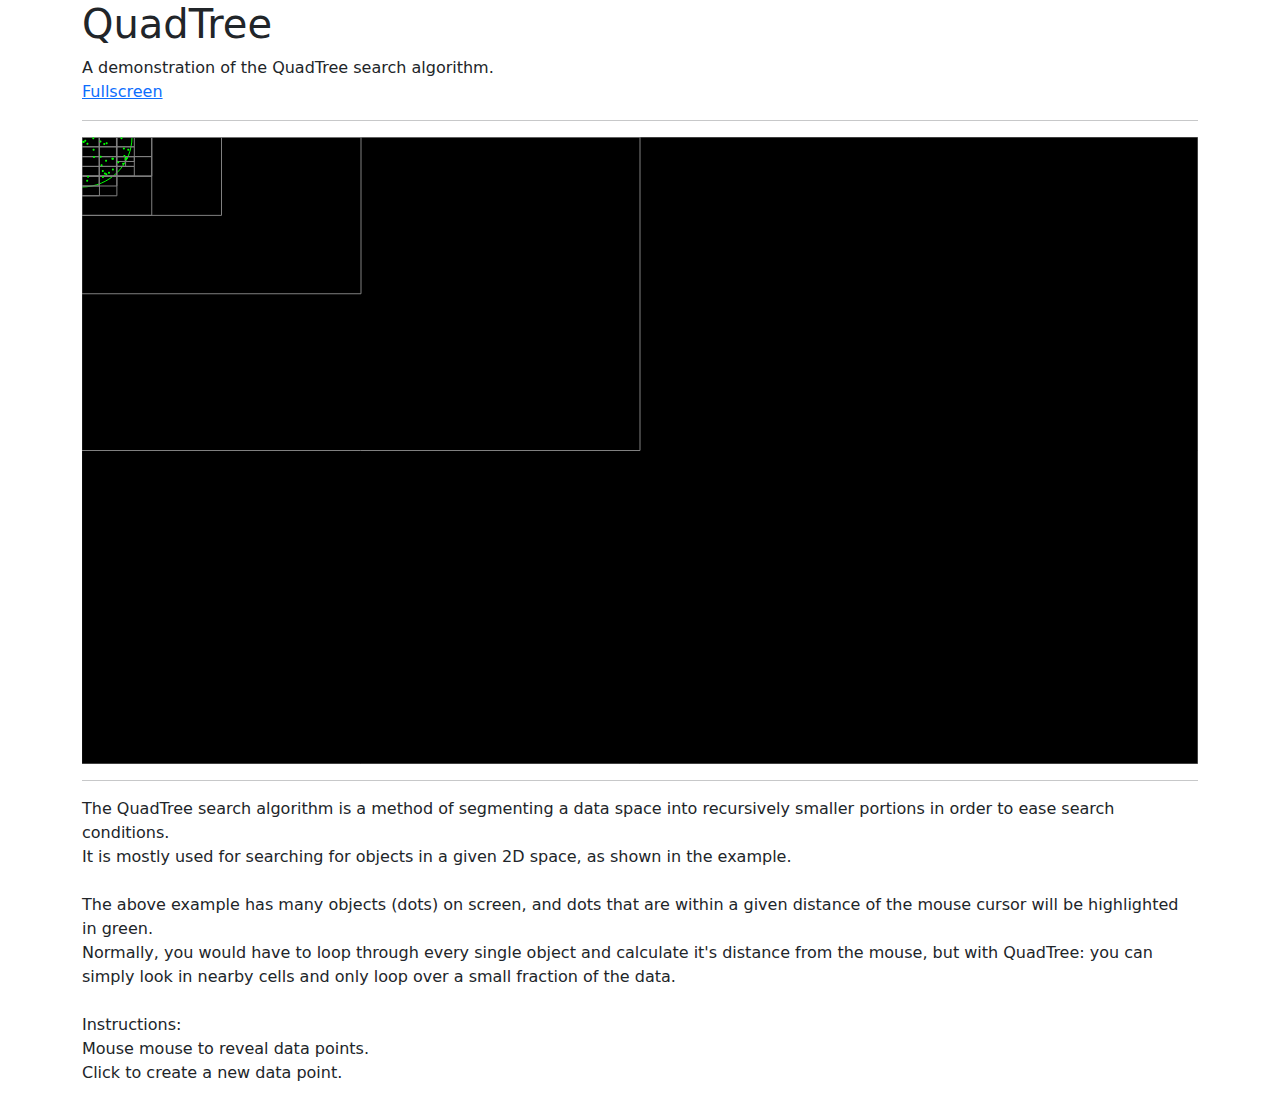
<file: index.html>
<!DOCTYPE html>
<html>
    <head>
        <title>rangicus/quadtree</title>

        <link rel="stylesheet" href="lib/bootstrap.min.css">
        <link rel="stylesheet" href="interface.css">
    </head>
    <body>
        <div class="container">
            <h1>QuadTree</h1>
            <p>
                A demonstration of the QuadTree search algorithm. <br>
                <a href="./fullscreen">Fullscreen</a>
            </p>
            <hr>

            <div id="container">
                <iframe src="./fullscreen/" id="canvas" frameborder="0"></iframe>
            </div>

            <hr>
            <p>
                The QuadTree search algorithm is a method of segmenting a data space into recursively smaller portions in order to ease search conditions. <br>
                It is mostly used for searching for objects in a given 2D space, as shown in the example. <br>
                <br>
                The above example has many objects (dots) on screen, and dots that are within a given distance of the mouse cursor will be highlighted in green. <br>
                Normally, you would have to loop through every single object and calculate it's distance from the mouse, but with QuadTree: you can simply look in nearby cells and only loop over a small fraction of the data. <br>
                <br>
                Instructions: <br>
                Mouse mouse to reveal data points. <br>
                Click to create a new data point.
            </p>
        </div>

        <script src="lib/jquery-3.5.1.min.js"></script>
        <script src="lib/p5.min.js"></script>
        <script src="main.js"></script>
    </body>
</html>
</file>
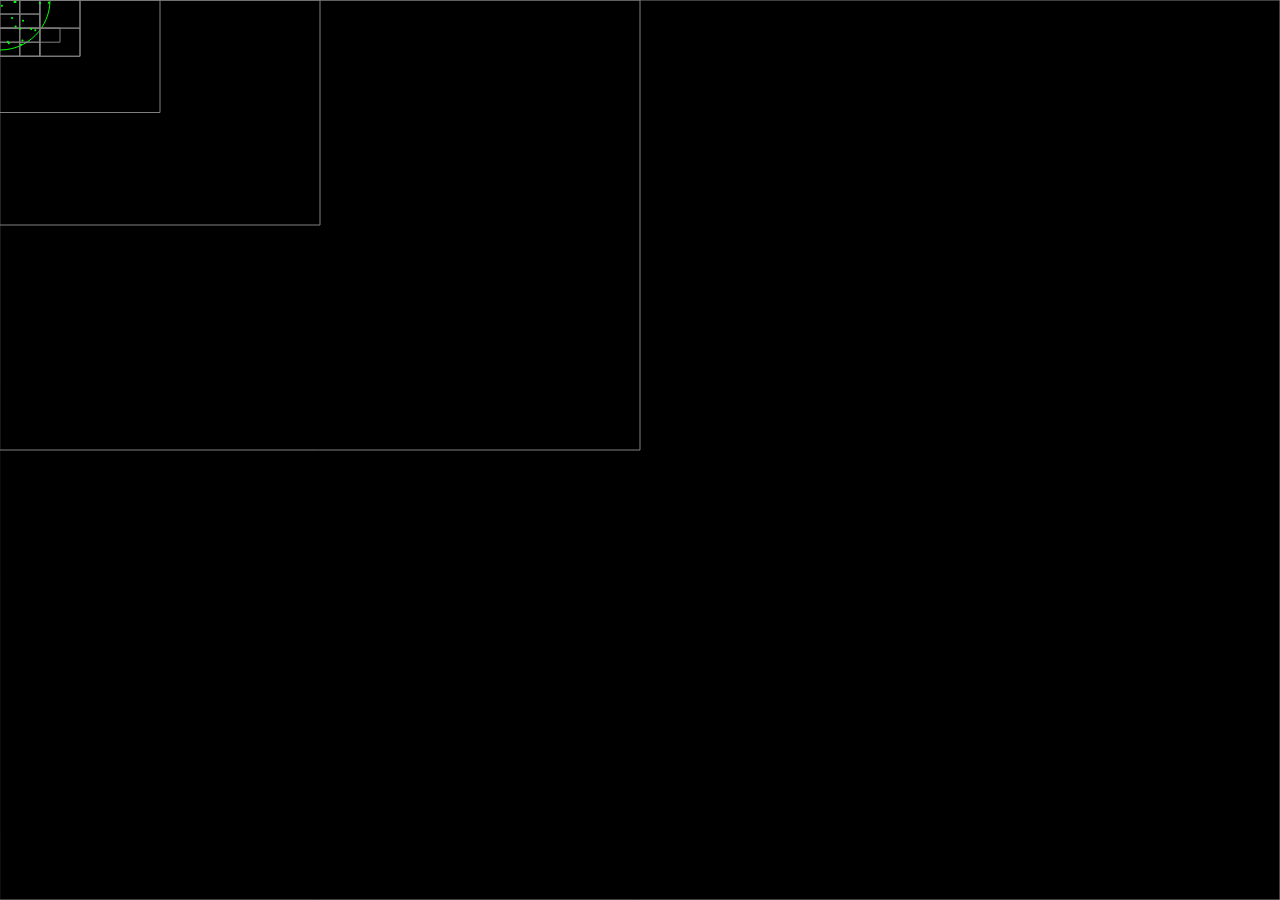
<file: fullscreen/index.html>
<!DOCTYPE html>
<html>
    <head>
        <title>rangicus/project-template</title>

        <link rel="stylesheet" href="interface.css">
    </head>
    <body>
        <div id="container"></div>

        <script src="../lib/p5.min.js"></script>
        <script src="main.js"></script>
    </body>
</html>
</file>
<file: interface.css>
#canvas {
    padding-left: 0; padding-right: 0;
    margin-left: auto; margin-right: auto;
    display: block;
}
</file>
<file: fullscreen/interface.css>
body, #container {
    padding: 0; margin: 0;
}

canvas {
    display: block;
}
</file>
